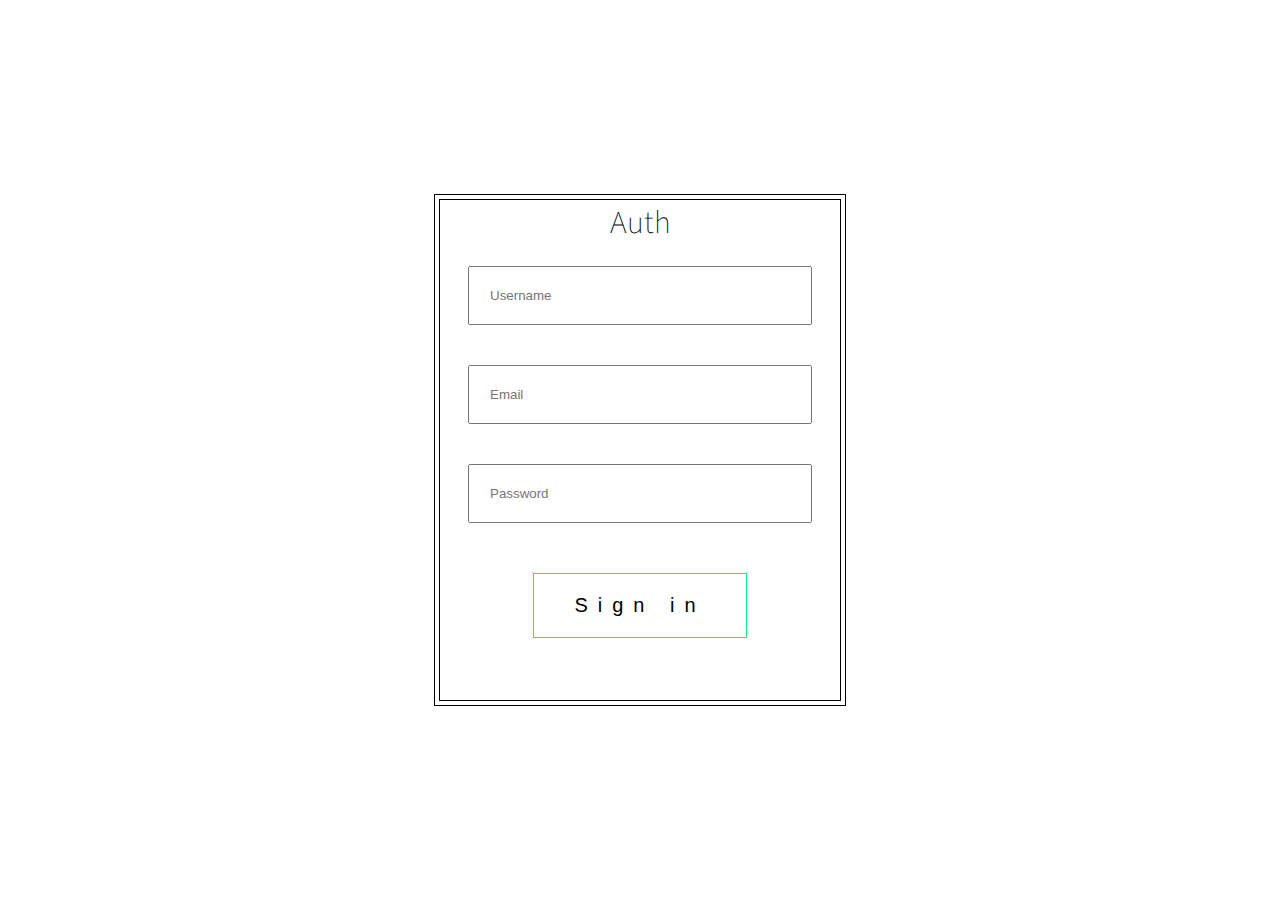
<file: index.html>
<!DOCTYPE html>
<html lang="ru">
<head>
    <meta charset="UTF-8">
    <meta http-equiv="X-UA-Compatible" content="IE=edge">
    <meta name="viewport" content="width=device-width, initial-scale=1.0">
    <title>Document</title>
    <link rel="stylesheet" href="css/style.css">
</head>
<body>
    <div class="block">
        <div class="container">
            <h1>Auth</h1>
            <input type="text" class="text bl" placeholder="Username">
            <input type="email"  class="email bl" placeholder="Email">
            <input type="password"  class="password bl" placeholder="Password">
            <button class="sign">Sign in</button>
        </div>
    </div>

    <script src="js/script.js"></script>
</body>
</html>
</file>
<file: css/style.css>
@import url('https://fonts.googleapis.com/css2?family=Source+Sans+Pro:ital,wght@0,200;0,300;0,400;0,600;0,700;1,200;1,300;1,400;1,600;1,700&display=swap');
body{
    margin: 0;
    font-family: 'Source Sans Pro', sans-serif;
    display: flex;
    width: 100%;
    height: 100vh;
    justify-content: center;
    align-items: center;
}
h1{
    margin: 0;
    font-weight: 200;
}
.block{
    display: flex;
    justify-content: center;
    align-items: center;
    width: 410px;
    height: 510px;
    border: 1px solid black;
}
.container{
    width: 400px;
    height: 500px;
    border: 1px solid black;
    display: flex;
    align-items: center;
    flex-direction: column;
    text-align: center;

}
.bl{
    padding: 20px;
    outline: none;
    width: 300px;
    margin: 20px 0;
}
.sign{
    padding: 20px 40px;
    border: 1px solid rgb(0, 255, 115);
    outline: none;
    background: white;
    transition: 1s;
    font-size: 20px;
    letter-spacing: 10px;
    margin-top: 30px;
}
.sign:hover{
    background: rgb(0, 255, 115);
    color: white;
}
</file>
